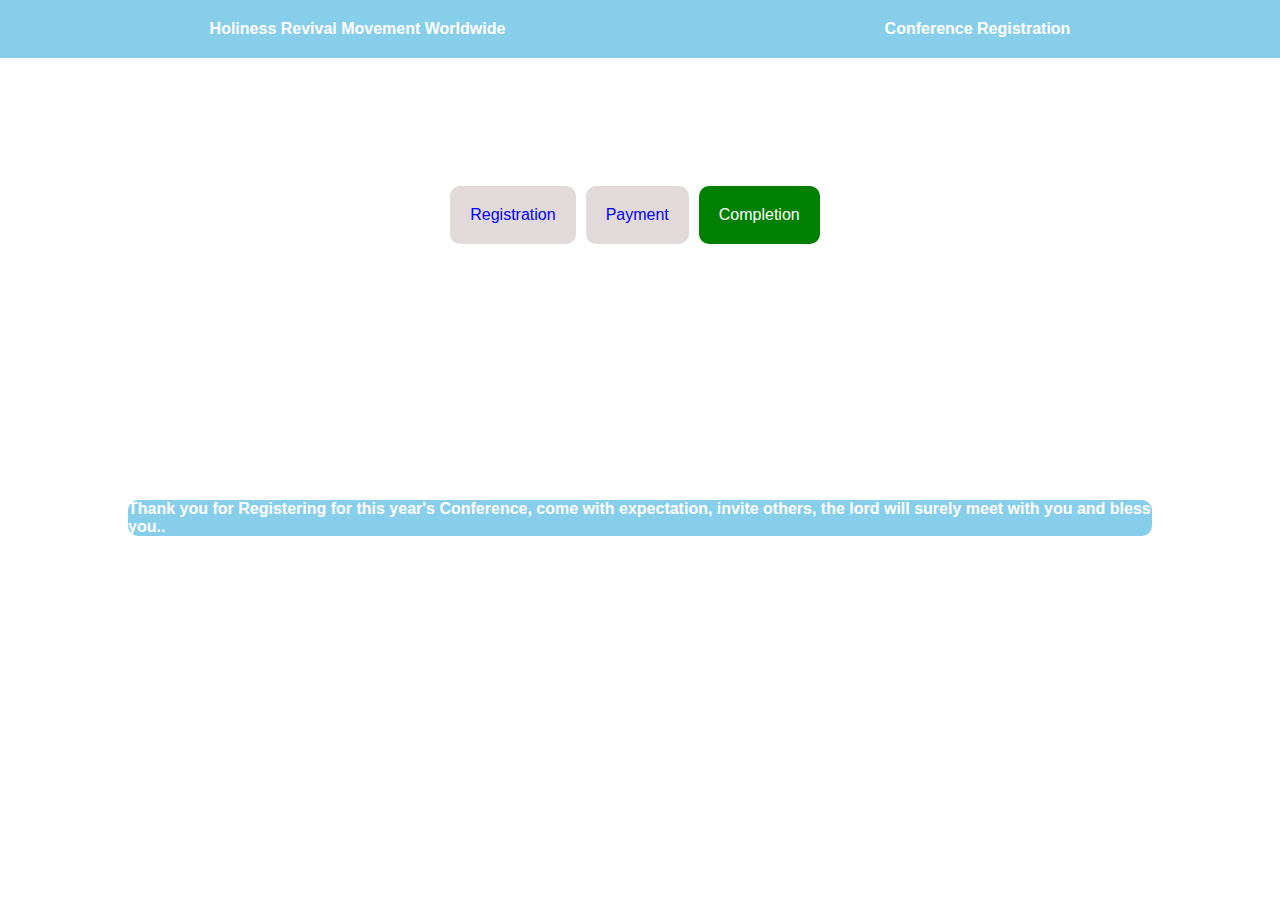
<file: INDEX1.html>
<!DOCTYPE html>
<html lang="en">
<head>
  <meta charset="UTF-8">
  <meta name="viewport" content="width=device-width, initial-scale=1.0">

  <title>paypal </title>
</head>
<link rel="stylesheet" href="style.css" />
<body>
  <nav>
   <div>  <h2>Holiness Revival Movement Worldwide</h2> </div>
  <div> <h2>Conference Registration</h2> </div>
    </nav>
   <div class="Container-top">
     <button id="Reg"class="details">Registration</button>
  <button  class="details">Payment</button>
  <button id="pay" class="details">Completion</button>
   </div>
   <div class="Message">
    
    <b>Thank you for Registering for this year's Conference, come with expectation, invite others, the lord will surely meet 
        with you and bless you.. </b>
   </div>
</file>
<file: style.css>
*{
    margin: 0;
    box-sizing: border-box;
    font-size: 16px;
    font-family: Sans-Serif;
    max-width: 100%;
  }
  body{
    width: 100%;
  }
  nav{
    display: flex;
    justify-content: space-around;
    margin: auto;
    max-width: 100%;
    padding: 20px;
    color: white;
    background-color: skyblue;
  }
  .Container-top{
    display: flex;
    justify-content: center;
    margin:auto;
    color: white;
    margin-top:10%;
    margin-bottom: 20%;
    width: 100%;
  }
  #pay{
    color: white;
    background-color: green;
  }
  .Message{
    display: flex;
    justify-content: center;
    margin: auto;
    margin-top: 10%;
    border-radius: 10px;
    color: white;
    background-color: skyblue;
    width: 80%;
  }
  button{
    padding: 20px;
    border: none;
    background-color: rgb(226, 218, 218);
    color:blue;
    border-radius: 10px;
   margin-right: 10px;
  }
  .container2{
    color: skyblue;
    margin-top:10% ;
    margin-bottom: 10%;
    display: flex;
    justify-content: center;
    width: auto;
   
  }
</file>
